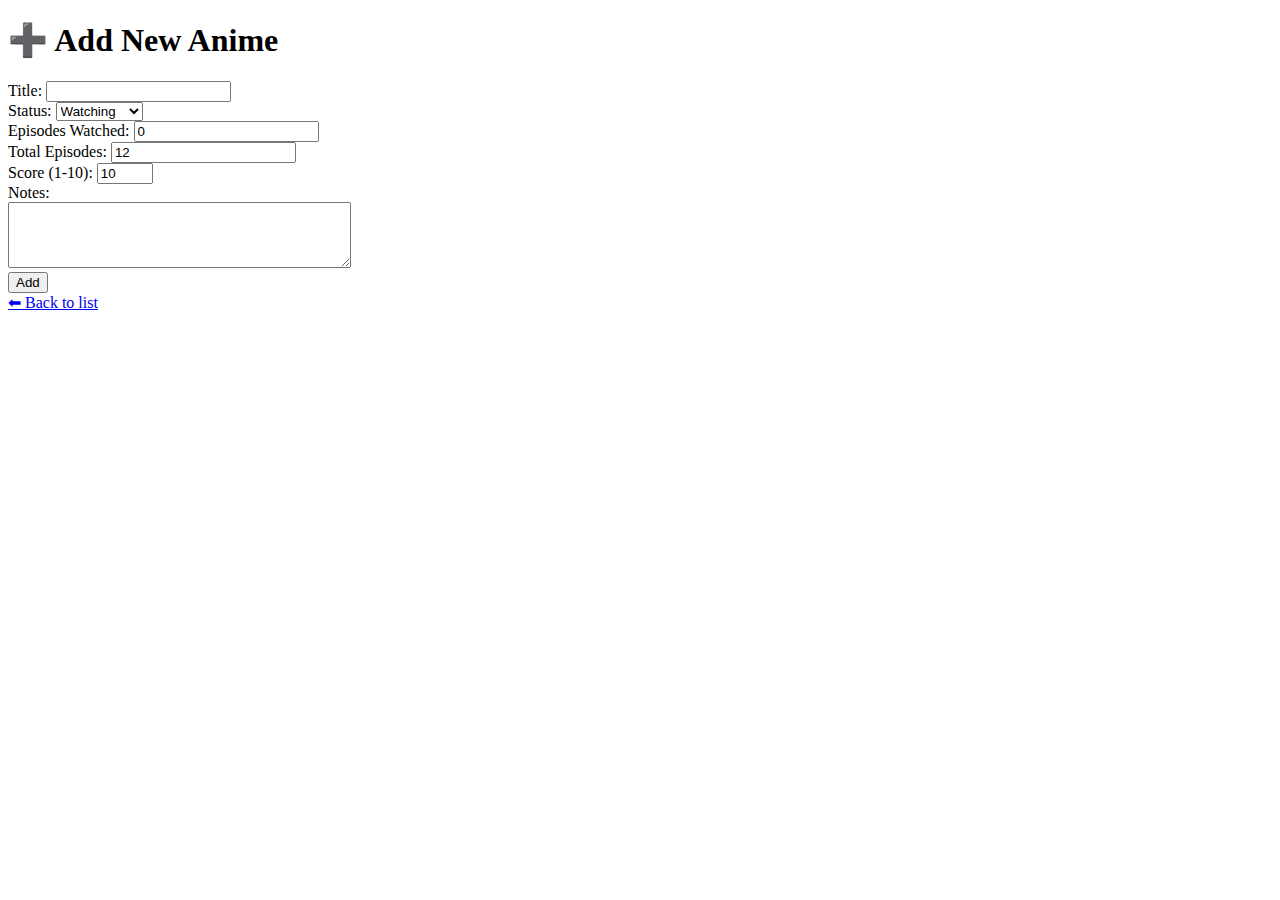
<file: templates/add.html>
<!DOCTYPE html>
<html lang="en">
<head>
    <meta charset="UTF-8">
    <title>Add Anime</title>
</head>
<body>
    <h1>➕ Add New Anime</h1>
    <form method="POST">
        <label>Title: <input type="text" name="title" required></label><br>
        <label>Status: 
            <select name="status">
                <option>Watching</option>
                <option>Completed</option>
                <option>Planned</option>
                <option>Dropped</option>
            </select>
        </label><br>
        <label>Episodes Watched: <input type="number" name="episodes_watched" value="0"></label><br>
        <label>Total Episodes: <input type="number" name="episodes_total" value="12"></label><br>
        <label>Score (1-10): <input type="number" name="score" value="10" min="1" max="10"></label><br>
        <label>Notes:<br><textarea name="notes" rows="4" cols="40"></textarea></label><br>
        <button type="submit">Add</button>
    </form>
    <a href="{{ url_for('index') }}">⬅ Back to list</a>
</body>
</html>
</file>
